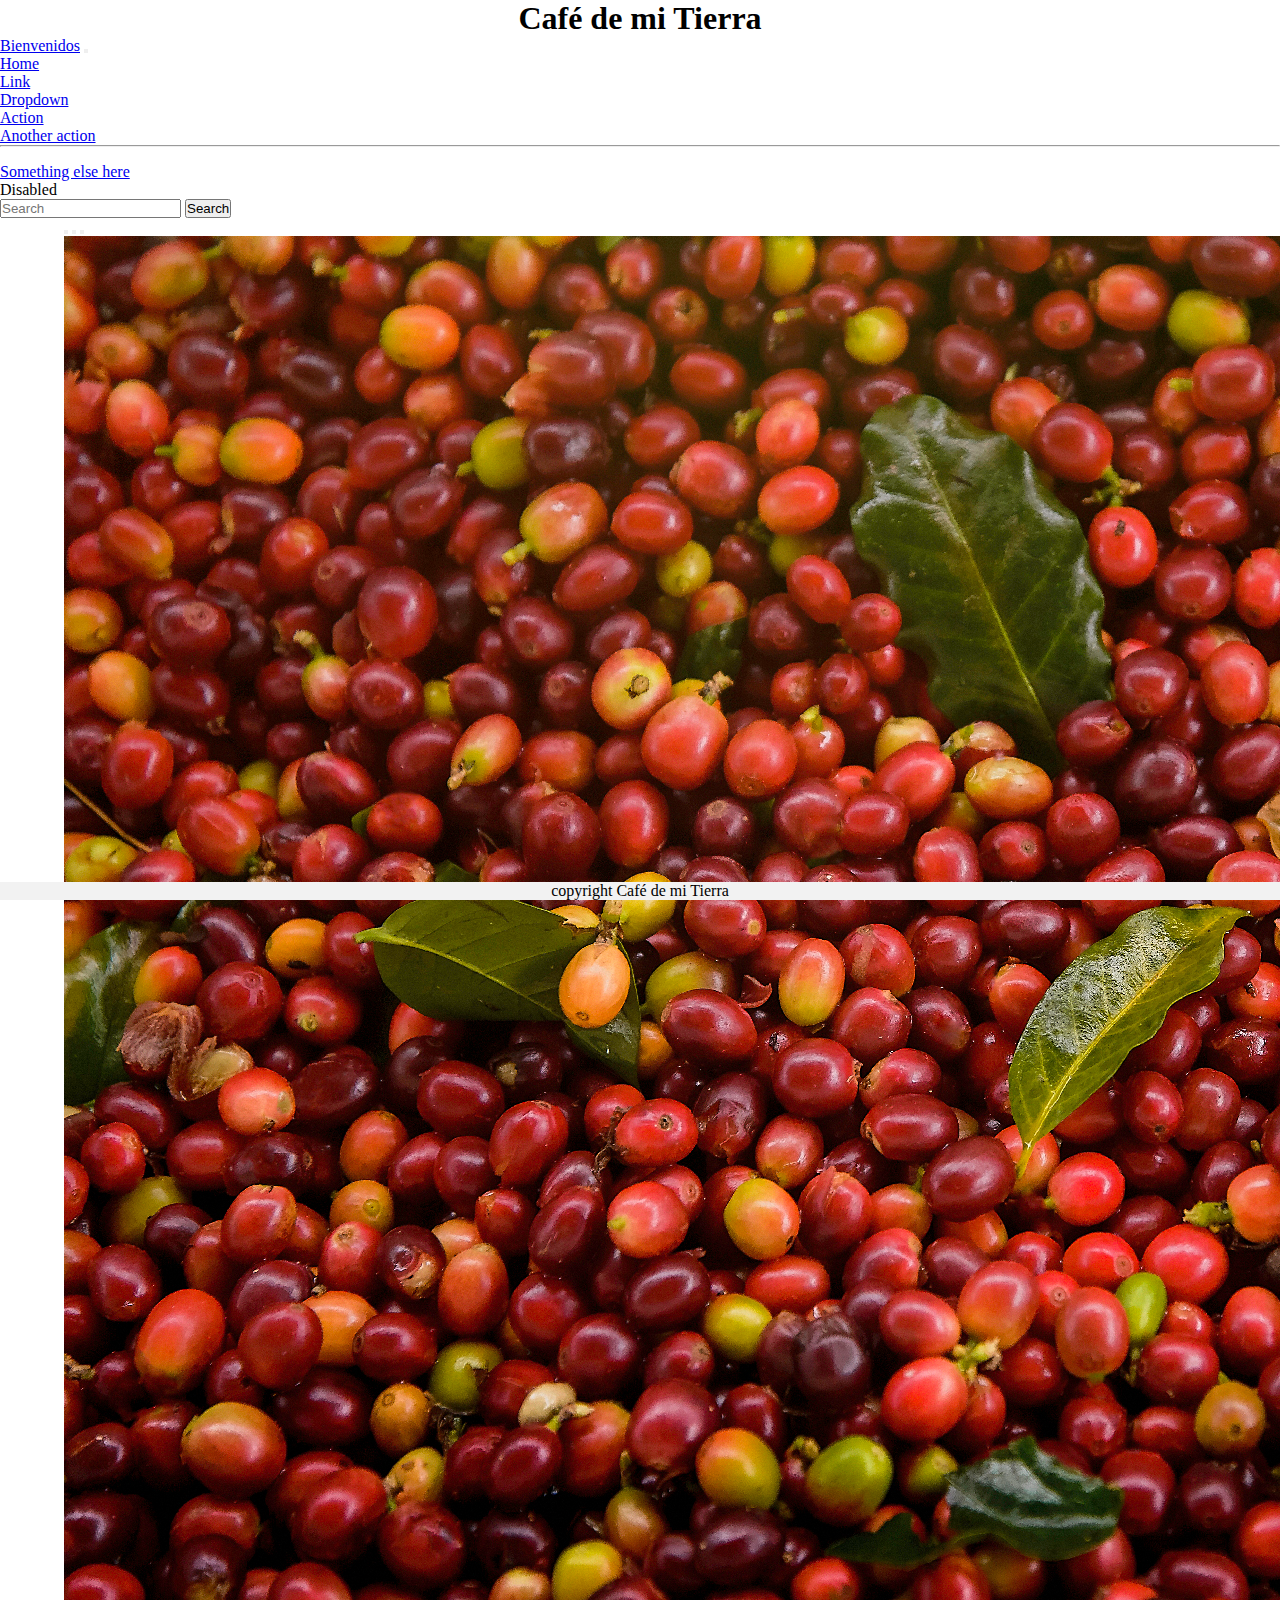
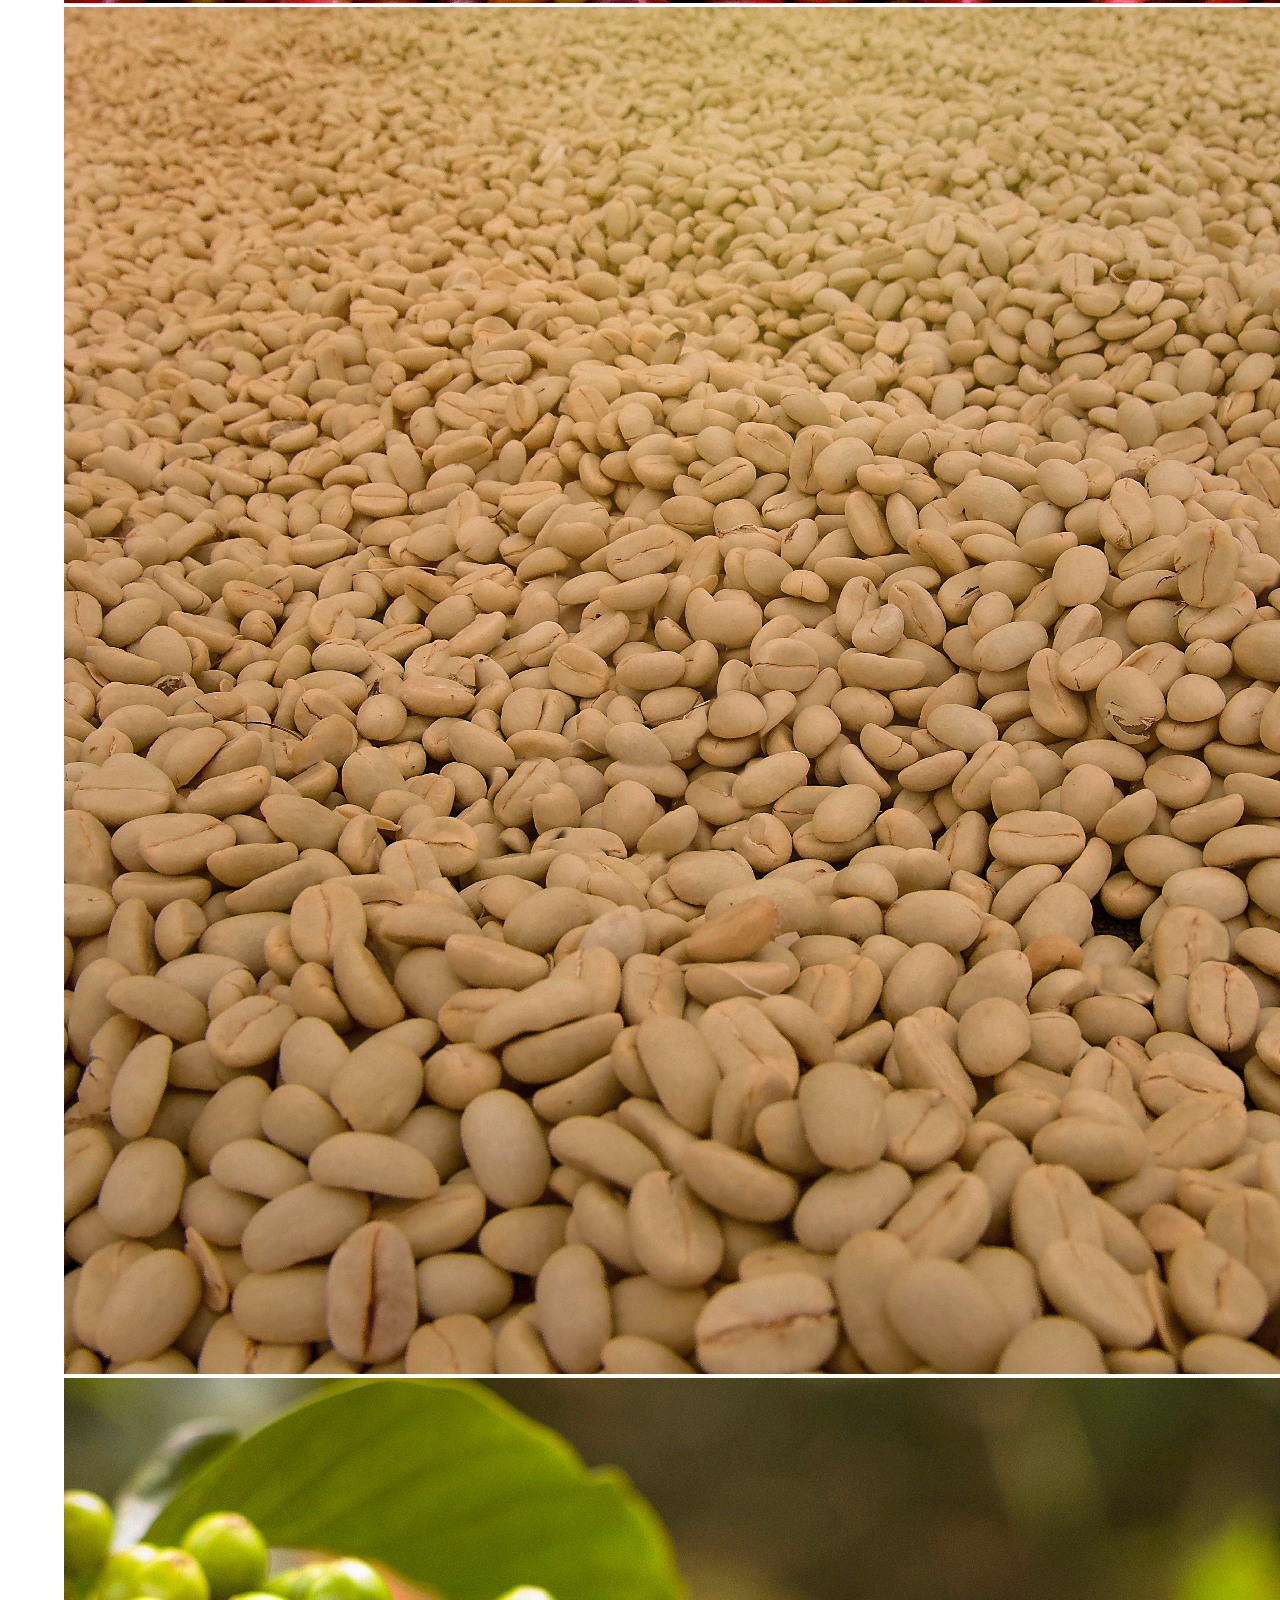
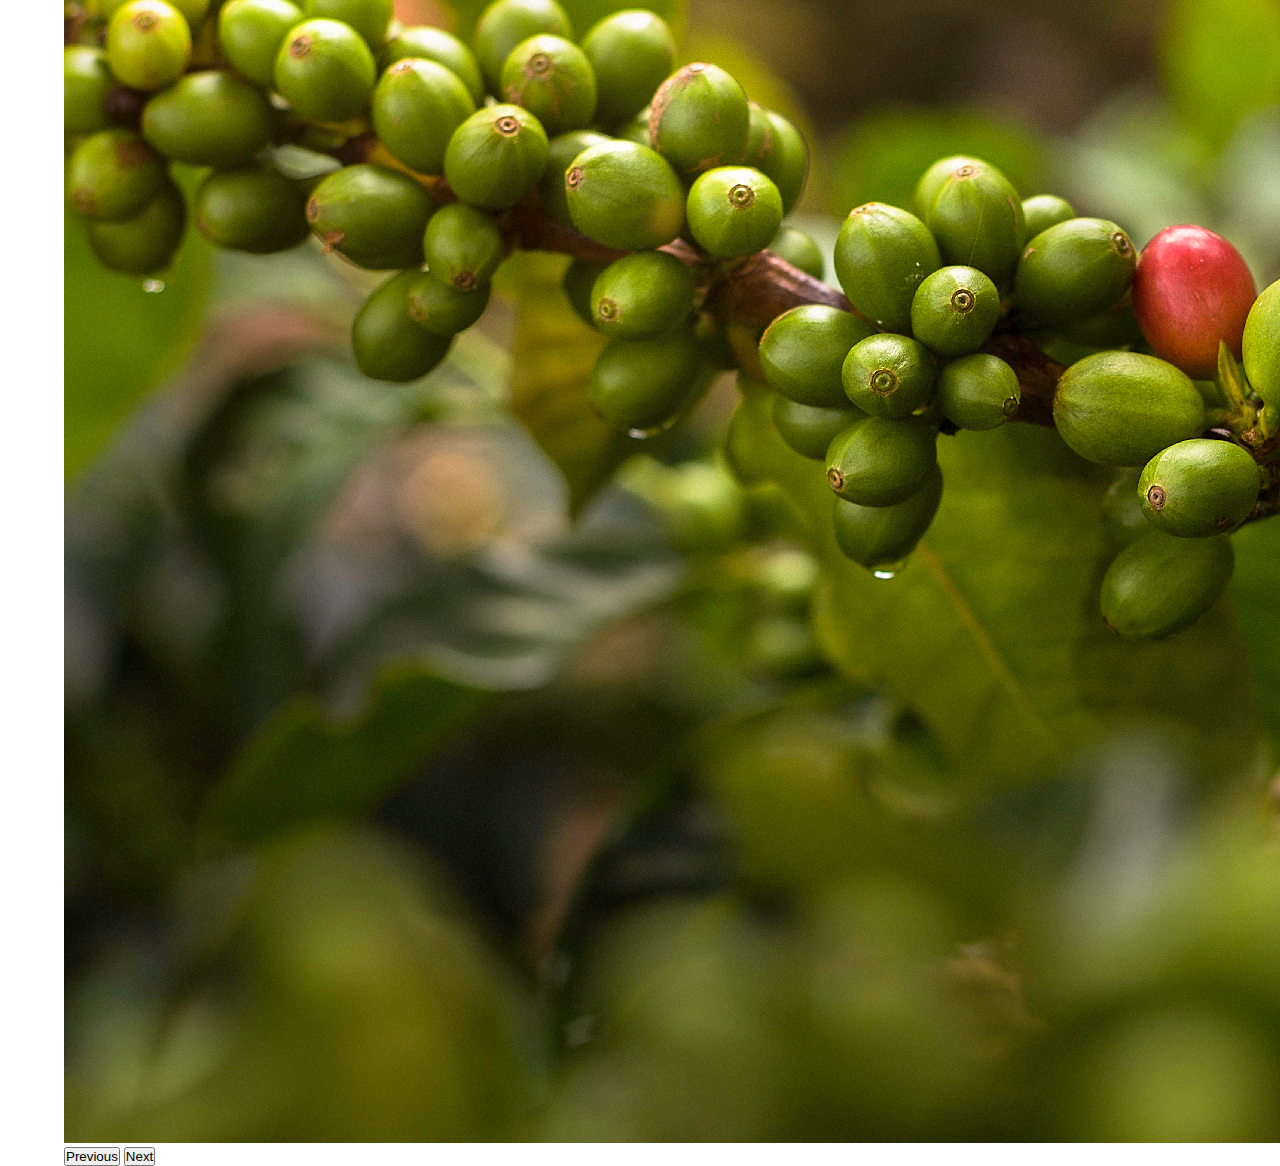
<file: Cafe_de_mi_Tierra/index.html>
<!DOCTYPE html>
<html lang="es">

<head>
    <meta charset="UTF-8">
    <!-- CSS only -->
    <link rel="stylesheet" href="css/Style.css">
    <link href="https://cdn.jsdelivr.net/npm/bootstrap@5.2.0/dist/css/bootstrap.min.css" rel="stylesheet" integrity="sha384-gH2yIJqKdNHPEq0n4Mqa/HGKIhSkIHeL5AyhkYV8i59U5AR6csBvApHHNl/vI1Bx" crossorigin="anonymous">
    <!-- JavaScript Bundle with Popper -->
    <script src="https://cdn.jsdelivr.net/npm/bootstrap@5.2.0/dist/js/bootstrap.bundle.min.js" integrity="sha384-A3rJD856KowSb7dwlZdYEkO39Gagi7vIsF0jrRAoQmDKKtQBHUuLZ9AsSv4jD4Xa" crossorigin="anonymous"></script>
    <title>Café de mi tierra</title>
</head>



<body>

<header class="header">
    <h1>Café de mi Tierra</h1>
</header>


<nav class="navbar navbar-expand-lg bg-light">
    <div class="container-fluid">
        <a class="navbar-brand" href="#">Bienvenidos</a>
        <button class="navbar-toggler" type="button" data-bs-toggle="collapse" data-bs-target="#navbarSupportedContent" aria-controls="navbarSupportedContent" aria-expanded="false" aria-label="Toggle navigation">
            <span class="navbar-toggler-icon"></span>
        </button>

        <div class="collapse navbar-collapse" id="navbarSupportedContent">
            <ul class="navbar-nav me-auto mb-2 mb-lg-0">
                <li class="nav-item">
                    <a class="nav-link active" aria-current="page" href="#">Home</a>
                </li>
                <li class="nav-item">
                    <a class="nav-link" href="#">Link</a>
                </li>
                <li class="nav-item dropdown">
                    <a class="nav-link dropdown-toggle" href="#" role="button" data-bs-toggle="dropdown" aria-expanded="false">
                        Dropdown
                    </a>
                    <ul class="dropdown-menu">
                        <li><a class="dropdown-item" href="#">Action</a></li>
                        <li><a class="dropdown-item" href="#">Another action</a></li>
                        <li><hr class="dropdown-divider"></li>
                        <li><a class="dropdown-item" href="#">Something else here</a></li>
                    </ul>
                </li>
                <li class="nav-item">
                    <a class="nav-link disabled">Disabled</a>
                </li>
            </ul>
            <form class="d-flex" role="search">
                <input class="form-control me-2" type="search" placeholder="Search" aria-label="Search">
                <button class="btn btn-outline-success" type="submit">Search</button>
            </form>
        </div>
    </div>
</nav>


<main class="main-content">
    
    <div id="carouselExampleIndicators" class="carousel slide" data-bs-ride="true">
        <div class="carousel-indicators">
          <button type="button" data-bs-target="#carouselExampleIndicators" data-bs-slide-to="0" class="active" aria-current="true" aria-label="Slide 1"></button>
          <button type="button" data-bs-target="#carouselExampleIndicators" data-bs-slide-to="1" aria-label="Slide 2"></button>
          <button type="button" data-bs-target="#carouselExampleIndicators" data-bs-slide-to="2" aria-label="Slide 3"></button>
        </div>
        <div class="carousel-inner">
          <div class="carousel-item active">
            <img src="img/Café El Recuerdo ImageBank-02FullRes.jpg" class="d-block w-100" alt="...">
          </div>
          <div class="carousel-item">
            <img src="img/Café El Recuerdo ImageBank-03FullRes.jpg" class="d-block w-100" alt="...">
          </div>
          <div class="carousel-item">
            <img src="img/Café El Recuerdo ImageBank-06FullRes.jpg" class="d-block w-100" alt="...">
          </div>
        </div>
        <button class="carousel-control-prev" type="button" data-bs-target="#carouselExampleIndicators" data-bs-slide="prev">
          <span class="carousel-control-prev-icon" aria-hidden="true"></span>
          <span class="visually-hidden">Previous</span>
        </button>
        <button class="carousel-control-next" type="button" data-bs-target="#carouselExampleIndicators" data-bs-slide="next">
          <span class="carousel-control-next-icon" aria-hidden="true"></span>
          <span class="visually-hidden">Next</span>
        </button>
      </div>

</main>


<footer class="footer">
    <p > copyright Café de mi Tierra </p>

</footer>


</body>
</html>
</file>
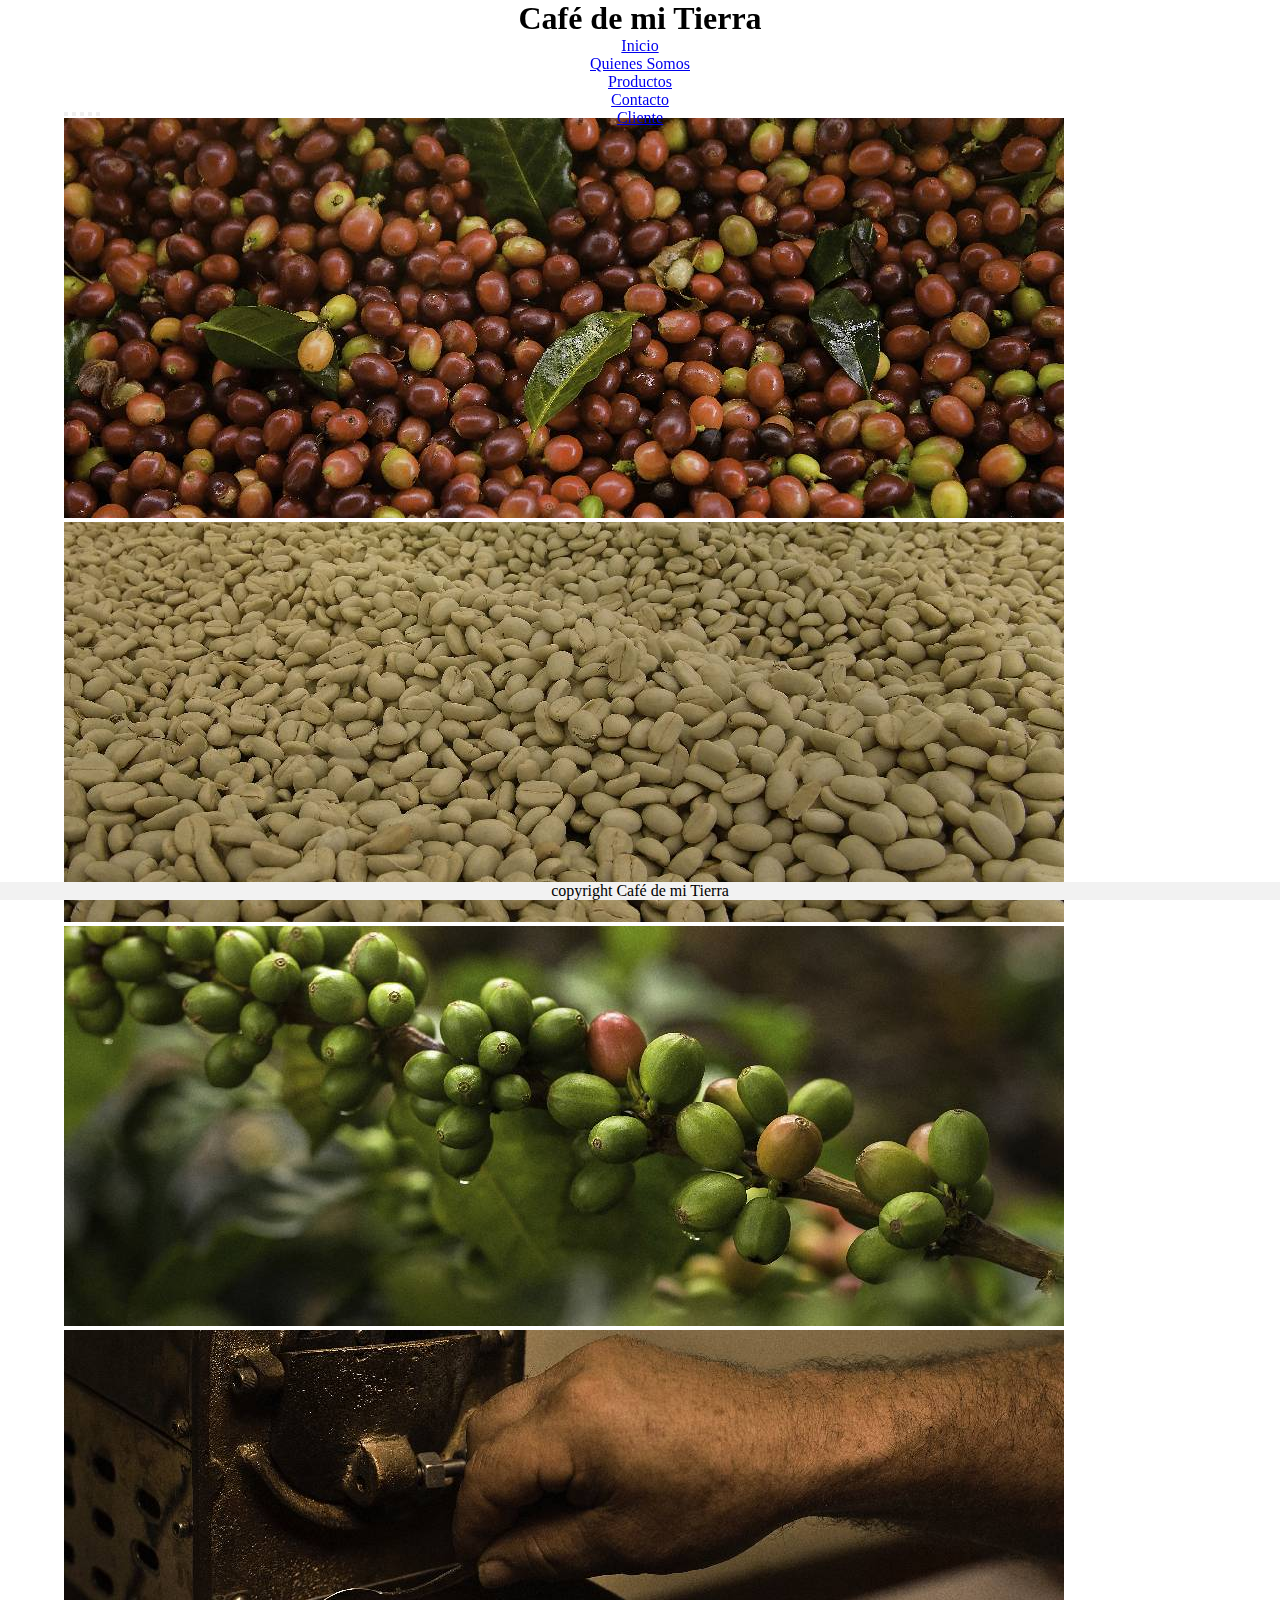
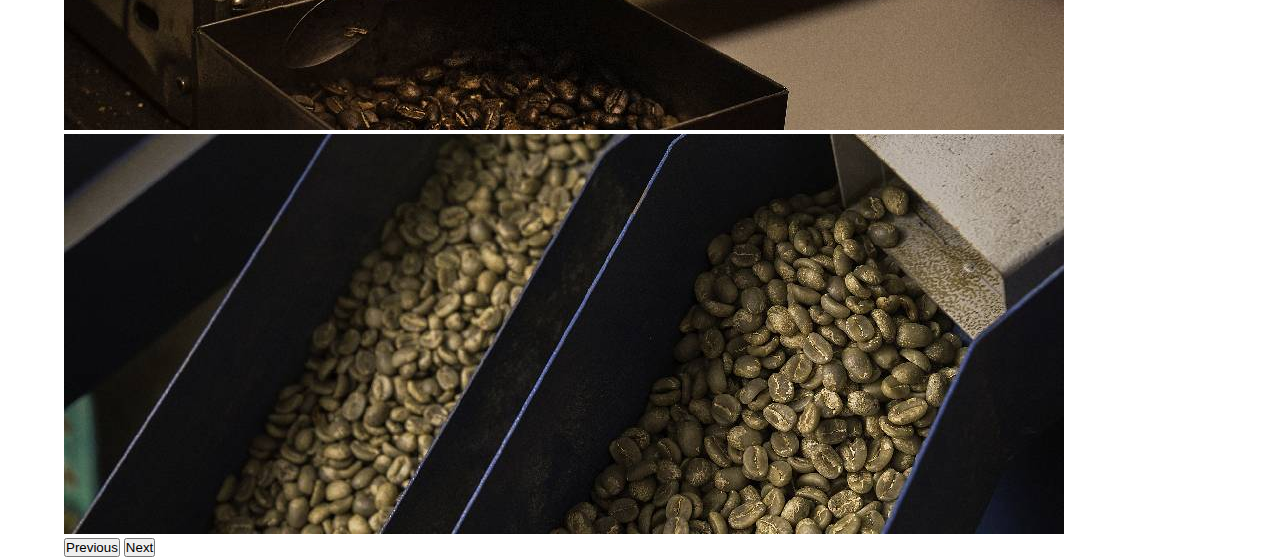
<file: Cafe-de-mi-Tierra--Tienda/Cafe_de_mi_Tierra/index.html>
<!DOCTYPE html>
<html lang="es">

<head>
    <meta charset="UTF-8">
    <!-- CSS only -->
    <link rel="stylesheet" href="css/Style.css">
    <link href="https://cdn.jsdelivr.net/npm/bootstrap@5.2.0/dist/css/bootstrap.min.css" rel="stylesheet"
        integrity="sha384-gH2yIJqKdNHPEq0n4Mqa/HGKIhSkIHeL5AyhkYV8i59U5AR6csBvApHHNl/vI1Bx" crossorigin="anonymous">
    <!-- JavaScript Bundle with Popper -->
    <script src="https://cdn.jsdelivr.net/npm/bootstrap@5.2.0/dist/js/bootstrap.bundle.min.js"
        integrity="sha384-A3rJD856KowSb7dwlZdYEkO39Gagi7vIsF0jrRAoQmDKKtQBHUuLZ9AsSv4jD4Xa"
        crossorigin="anonymous"></script>
    <title>Café de mi tierra</title>
</head>



<body>

    <header class="header bg-light">
        <h1>Café de mi Tierra</h1>
        <nav class="navbar navbar-expand-sm bg-light justify-content-center">
            <ul class="navbar-nav">
                <li class="nav-item">
                    <a class="nav-link" href="index.html">Inicio</a>
                </li>

                <li class="nav-item">
                    <a class="nav-link" href="quienesSomos.html">Quienes Somos</a>
                </li>
                <li class="nav-item">
                    <a class="nav-link" href="productos.html">Productos</a>
                </li>
                <li class="nav-item">
                    <a class="nav-link" href="Contacto.html">Contacto</a>
                </li>
                <li class="nav-item">
                    <a class="nav-link" href="cliente.html">Cliente</a>
                </li>
            </ul>
            </nav>
    </header>


    <div class="cuerpo">

        <main class="main-content">

            <div id="carouselExampleIndicators" class="carousel slide" data-bs-ride="true">
                <div class="carousel-indicators">
                    <button type="button" data-bs-target="#carouselExampleIndicators" data-bs-slide-to="0"
                        class="active" aria-current="true" aria-label="Slide 1"></button>
                    <button type="button" data-bs-target="#carouselExampleIndicators" data-bs-slide-to="1"
                        aria-label="Slide 2"></button>
                    <button type="button" data-bs-target="#carouselExampleIndicators" data-bs-slide-to="2"
                        aria-label="Slide 3"></button>
                    <button type="button" data-bs-target="#carouselExampleIndicators" data-bs-slide-to="3"
                        aria-label="Slide 4"></button>
                    <button type="button" data-bs-target="#carouselExampleIndicators" data-bs-slide-to="4"
                        aria-label="Slide 5"></button>
                </div>
                <div class="carousel-inner">
                    <div class="carousel-item active">
                        <img src="img/cafe1.jpg" class="d-block w-100" alt="...">
                    </div>
                    <div class="carousel-item">
                        <img src="img/cafe2.jpg" class="d-block w-100" alt="...">
                    </div>
                    <div class="carousel-item">
                        <img src="img/cafe3.jpg" class="d-block w-100" alt="...">
                    </div>
                    <div class="carousel-item">
                        <img src="img/cafe4.jpg" class="d-block w-100" alt="...">
                    </div>
                    <div class="carousel-item">
                        <img src="img/cafe5.jpg" class="d-block w-100" alt="...">
                    </div>
                </div>
                <button class="carousel-control-prev" type="button" data-bs-target="#carouselExampleIndicators"
                    data-bs-slide="prev">
                    <span class="carousel-control-prev-icon" aria-hidden="true"></span>
                    <span class="visually-hidden">Previous</span>
                </button>
                <button class="carousel-control-next" type="button" data-bs-target="#carouselExampleIndicators"
                    data-bs-slide="next">
                    <span class="carousel-control-next-icon" aria-hidden="true"></span>
                    <span class="visually-hidden">Next</span>
                </button>
            </div>

        </main>

    </div>


    <footer class="footer">
        <p> copyright Café de mi Tierra </p>

    </footer>


</body>

</html>
</file>
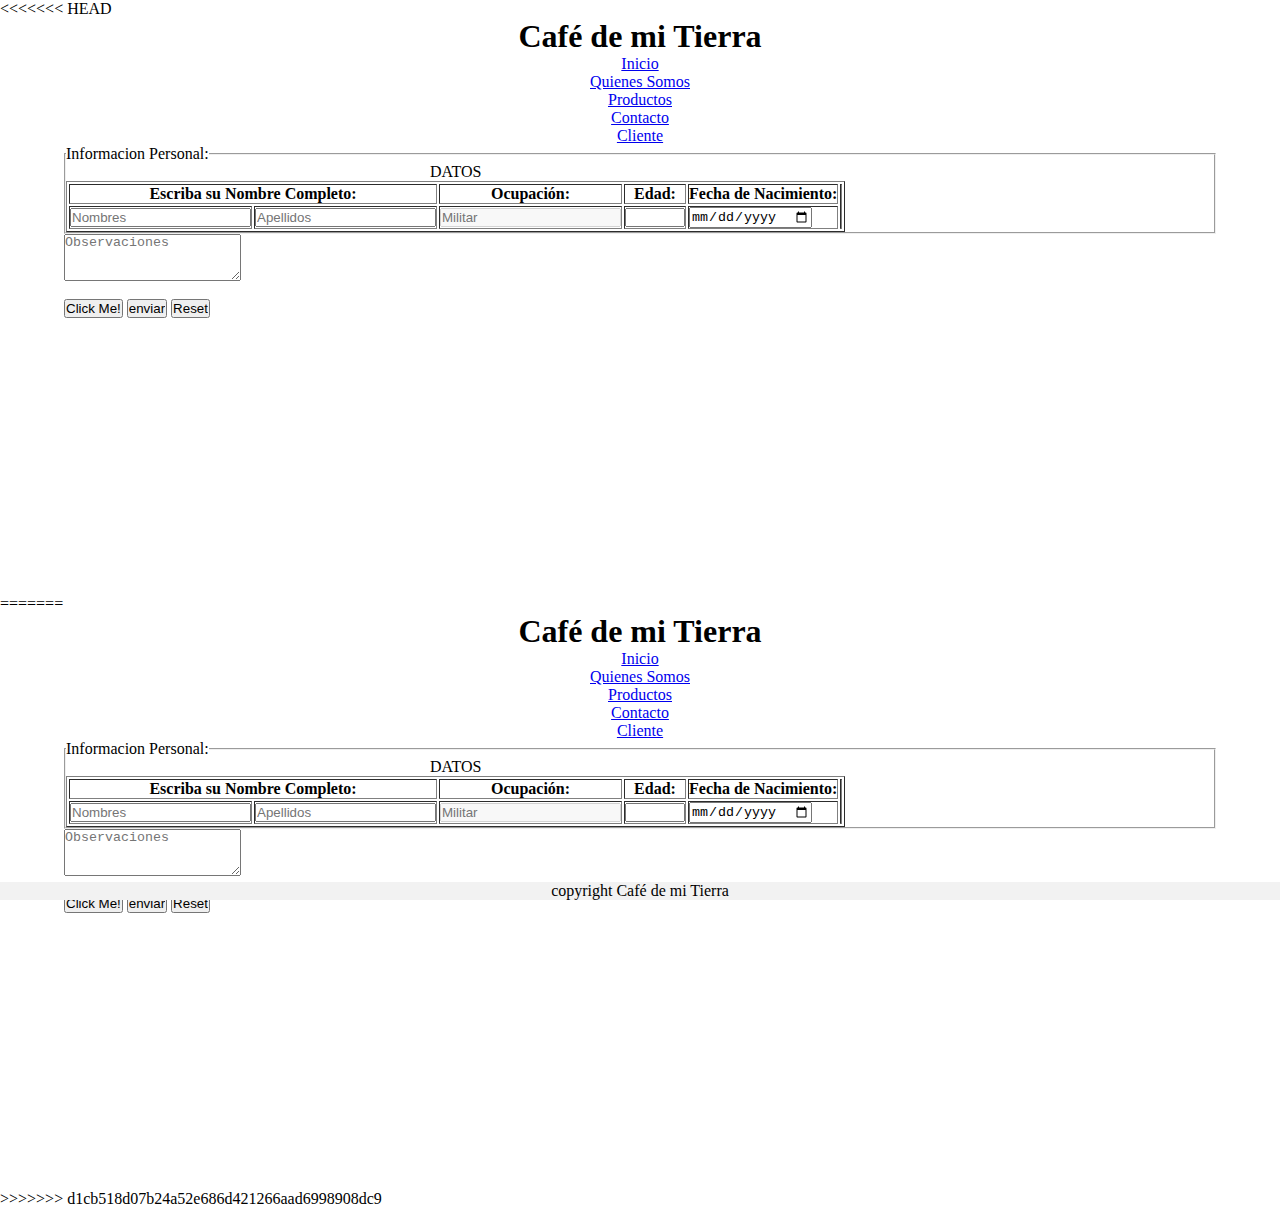
<file: Cafe_de_mi_Tierra/cliente.html>
<<<<<<< HEAD
<!DOCTYPE html>
<html lang="es">

<head>
    <meta charset="UTF-8">
    <!-- CSS only -->
    <link rel="stylesheet" href="css/Style.css">
    <link href="https://cdn.jsdelivr.net/npm/bootstrap@5.2.0/dist/css/bootstrap.min.css" rel="stylesheet"
        integrity="sha384-gH2yIJqKdNHPEq0n4Mqa/HGKIhSkIHeL5AyhkYV8i59U5AR6csBvApHHNl/vI1Bx" crossorigin="anonymous">
    <!-- JavaScript Bundle with Popper -->
    <script src="https://cdn.jsdelivr.net/npm/bootstrap@5.2.0/dist/js/bootstrap.bundle.min.js"
        integrity="sha384-A3rJD856KowSb7dwlZdYEkO39Gagi7vIsF0jrRAoQmDKKtQBHUuLZ9AsSv4jD4Xa"
        crossorigin="anonymous"></script>
    <title>Cliente</title>
</head>



<body>

    <header class="header bg-light">
        <h1>Café de mi Tierra</h1>
        <nav class="navbar navbar-expand-sm bg-light justify-content-center">
            <ul class="navbar-nav">
                <li class="nav-item">
                    <a class="nav-link" href="index.html">Inicio</a>
                </li>

                <li class="nav-item">
                    <a class="nav-link" href="quienesSomos.html">Quienes Somos</a>
                </li>
                <li class="nav-item">
                    <a class="nav-link" href="productos.html">Productos</a>
                </li>
                <li class="nav-item">
                    <a class="nav-link" href="Contacto.html">Contacto</a>
                </li>
                <li class="nav-item">
                    <a class="nav-link" href="cliente.html">Cliente</a>
                </li>
            </ul>
        </nav>
    </header>

    <div class="cuerpo">
        <main class="main-content">
            <form>
                <fieldset>
                    <legend>Informacion Personal:</legend>
                    <table border="1">
                        <caption>DATOS</caption>
                        <tr>
                            <th colspan="2"><label for="Nombres">Escriba su Nombre Completo:</label></th>
                            <th><label for="ocupacion">Ocupación:</label></th>
                            <th><label for="Edad">Edad:</label></th>
                            <th><label for="cumpleaños">Fecha de Nacimiento:</label></th>
                            <th colspan="3" rowspan="2">

                            </th>
                        </tr>
                        <tr>
                            <td><input type="text" id="Nombres" name"Nombres" placeholder="Nombres" required></td>
                            <td><input type="text" id="Nombres" name"Nombres" placeholder="Apellidos" required></td>
                            <td><input type="text" id="Ocupación" name"Ocupación" placeholder="Militar" disabled></td>
                            <td><input type="number" id="Edad" name="Edad" min="17" max="100" required></td>
                            <td><input type="date" id="cumpleaños" name="cumpleaños"></td>
                        </tr>
                    </table>
                </fieldset>

                <textarea name="mensaje" rows="3" cols="20" placeholder="Observaciones"></textarea>

                <br> <br>
                <input type="button" onclick="alert('Hello World!')" value="Click Me!">
                <input type="submit" value="enviar">
                <input type="reset">
                <br><br>




            </form>
        </main>
    </div>


    <footer class="footer">
        <p> copyright Café de mi Tierra </p>

    </footer>


</body>

=======
<!DOCTYPE html>
<html lang="es">

<head>
    <meta charset="UTF-8">
    <!-- CSS only -->
    <link rel="stylesheet" href="css/Style.css">
    <link href="https://cdn.jsdelivr.net/npm/bootstrap@5.2.0/dist/css/bootstrap.min.css" rel="stylesheet"
        integrity="sha384-gH2yIJqKdNHPEq0n4Mqa/HGKIhSkIHeL5AyhkYV8i59U5AR6csBvApHHNl/vI1Bx" crossorigin="anonymous">
    <!-- JavaScript Bundle with Popper -->
    <script src="https://cdn.jsdelivr.net/npm/bootstrap@5.2.0/dist/js/bootstrap.bundle.min.js"
        integrity="sha384-A3rJD856KowSb7dwlZdYEkO39Gagi7vIsF0jrRAoQmDKKtQBHUuLZ9AsSv4jD4Xa"
        crossorigin="anonymous"></script>
    <title>Cliente</title>
</head>



<body>

    <header class="header bg-light">
        <h1>Café de mi Tierra</h1>
        <nav class="navbar navbar-expand-sm bg-light justify-content-center">
            <ul class="navbar-nav">
                <li class="nav-item">
                    <a class="nav-link" href="index.html">Inicio</a>
                </li>

                <li class="nav-item">
                    <a class="nav-link" href="quienesSomos.html">Quienes Somos</a>
                </li>
                <li class="nav-item">
                    <a class="nav-link" href="productos.html">Productos</a>
                </li>
                <li class="nav-item">
                    <a class="nav-link" href="Contacto.html">Contacto</a>
                </li>
                <li class="nav-item">
                    <a class="nav-link" href="cliente.html">Cliente</a>
                </li>
            </ul>
        </nav>
    </header>

    <div class="cuerpo">
        <main class="main-content">
            <form>
                <fieldset>
                    <legend>Informacion Personal:</legend>
                    <table border="1">
                        <caption>DATOS</caption>
                        <tr>
                            <th colspan="2"><label for="Nombres">Escriba su Nombre Completo:</label></th>
                            <th><label for="ocupacion">Ocupación:</label></th>
                            <th><label for="Edad">Edad:</label></th>
                            <th><label for="cumpleaños">Fecha de Nacimiento:</label></th>
                            <th colspan="3" rowspan="2">

                            </th>
                        </tr>
                        <tr>
                            <td><input type="text" id="Nombres" name"Nombres" placeholder="Nombres" required></td>
                            <td><input type="text" id="Nombres" name"Nombres" placeholder="Apellidos" required></td>
                            <td><input type="text" id="Ocupación" name"Ocupación" placeholder="Militar" disabled></td>
                            <td><input type="number" id="Edad" name="Edad" min="17" max="100" required></td>
                            <td><input type="date" id="cumpleaños" name="cumpleaños"></td>
                        </tr>
                    </table>
                </fieldset>

                <textarea name="mensaje" rows="3" cols="20" placeholder="Observaciones"></textarea>

                <br> <br>
                <input type="button" onclick="alert('Hello World!')" value="Click Me!">
                <input type="submit" value="enviar">
                <input type="reset">
                <br><br>




            </form>
        </main>
    </div>


    <footer class="footer">
        <p> copyright Café de mi Tierra </p>

    </footer>


</body>

>>>>>>> d1cb518d07b24a52e686d421266aad6998908dc9
</html>
</file>
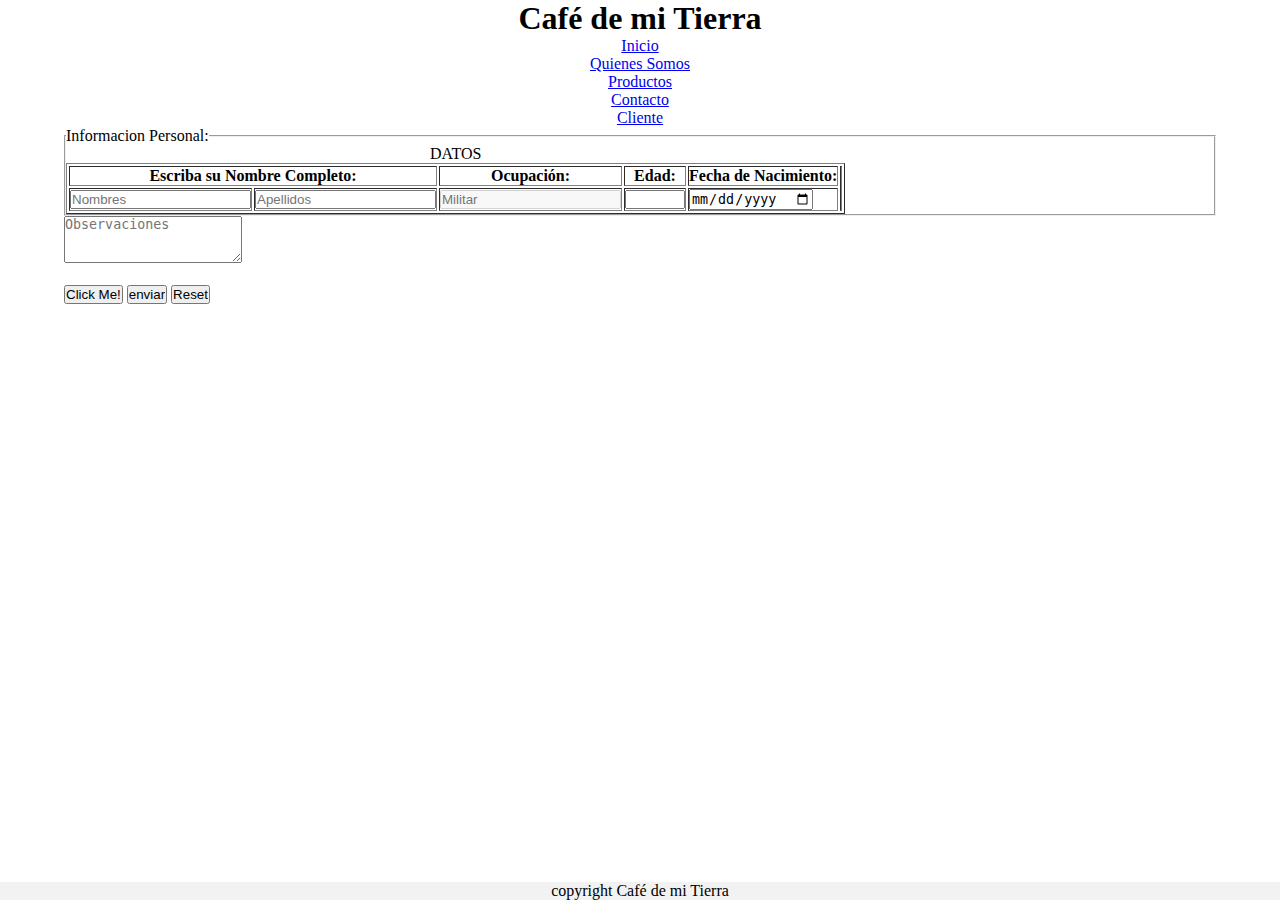
<file: Cafe_de_mi_Tierra/Contacto.html>
<!DOCTYPE html>
<html lang="es">

<head>
    <meta charset="UTF-8">
    <!-- CSS only -->
    <link rel="stylesheet" href="css/Style.css">
    <link href="https://cdn.jsdelivr.net/npm/bootstrap@5.2.0/dist/css/bootstrap.min.css" rel="stylesheet"
        integrity="sha384-gH2yIJqKdNHPEq0n4Mqa/HGKIhSkIHeL5AyhkYV8i59U5AR6csBvApHHNl/vI1Bx" crossorigin="anonymous">
    <!-- JavaScript Bundle with Popper -->
    <script src="https://cdn.jsdelivr.net/npm/bootstrap@5.2.0/dist/js/bootstrap.bundle.min.js"
        integrity="sha384-A3rJD856KowSb7dwlZdYEkO39Gagi7vIsF0jrRAoQmDKKtQBHUuLZ9AsSv4jD4Xa"
        crossorigin="anonymous"></script>
    <title>Contacto</title>
</head>



<body>

    <header class="header bg-light">
        <h1>Café de mi Tierra</h1>
        <nav class="navbar navbar-expand-sm bg-light justify-content-center">
            <ul class="navbar-nav">
                <li class="nav-item">
                    <a class="nav-link" href="index.html">Inicio</a>
                </li>

                <li class="nav-item">
                    <a class="nav-link" href="quienesSomos.html">Quienes Somos</a>
                </li>
                <li class="nav-item">
                    <a class="nav-link" href="productos.html">Productos</a>
                </li>
                <li class="nav-item">
                    <a class="nav-link" href="Contacto.html">Contacto</a>
                </li>
                <li class="nav-item">
                    <a class="nav-link" href="cliente.html">Cliente</a>
                </li>
            </ul>
            </nav>
    </header>

    <div class="cuerpo">
        <main class="main-content">
            <form>
                <fieldset>
                    <legend>Informacion Personal:</legend>
                    <table border="1">
                        <caption>DATOS</caption>
                        <tr>
                            <th colspan="2"><label for="Nombres">Escriba su Nombre Completo:</label></th>
                            <th><label for="ocupacion">Ocupación:</label></th>
                            <th><label for="Edad">Edad:</label></th>
                            <th><label for="cumpleaños">Fecha de Nacimiento:</label></th>
                            <th colspan="3" rowspan="2">

                            </th>
                        </tr>
                        <tr>
                            <td><input type="text" id="Nombres" name"Nombres" placeholder="Nombres" required></td>
                            <td><input type="text" id="Nombres" name"Nombres" placeholder="Apellidos" required></td>
                            <td><input type="text" id="Ocupación" name"Ocupación" placeholder="Militar" disabled></td>
                            <td><input type="number" id="Edad" name="Edad" min="17" max="100" required></td>
                            <td><input type="date" id="cumpleaños" name="cumpleaños"></td>
                        </tr>
                    </table>
                </fieldset>

                <textarea name="mensaje" rows="3" cols="20" placeholder="Observaciones"></textarea>

                <br> <br>
                <input type="button" onclick="alert('Hello World!')" value="Click Me!">
                <input type="submit" value="enviar">
                <input type="reset">
                <br><br>




            </form>
        </main>
    </div>

    <footer class="footer">
        <p> copyright Café de mi Tierra </p>

    </footer>


</body>

</html>
</file>
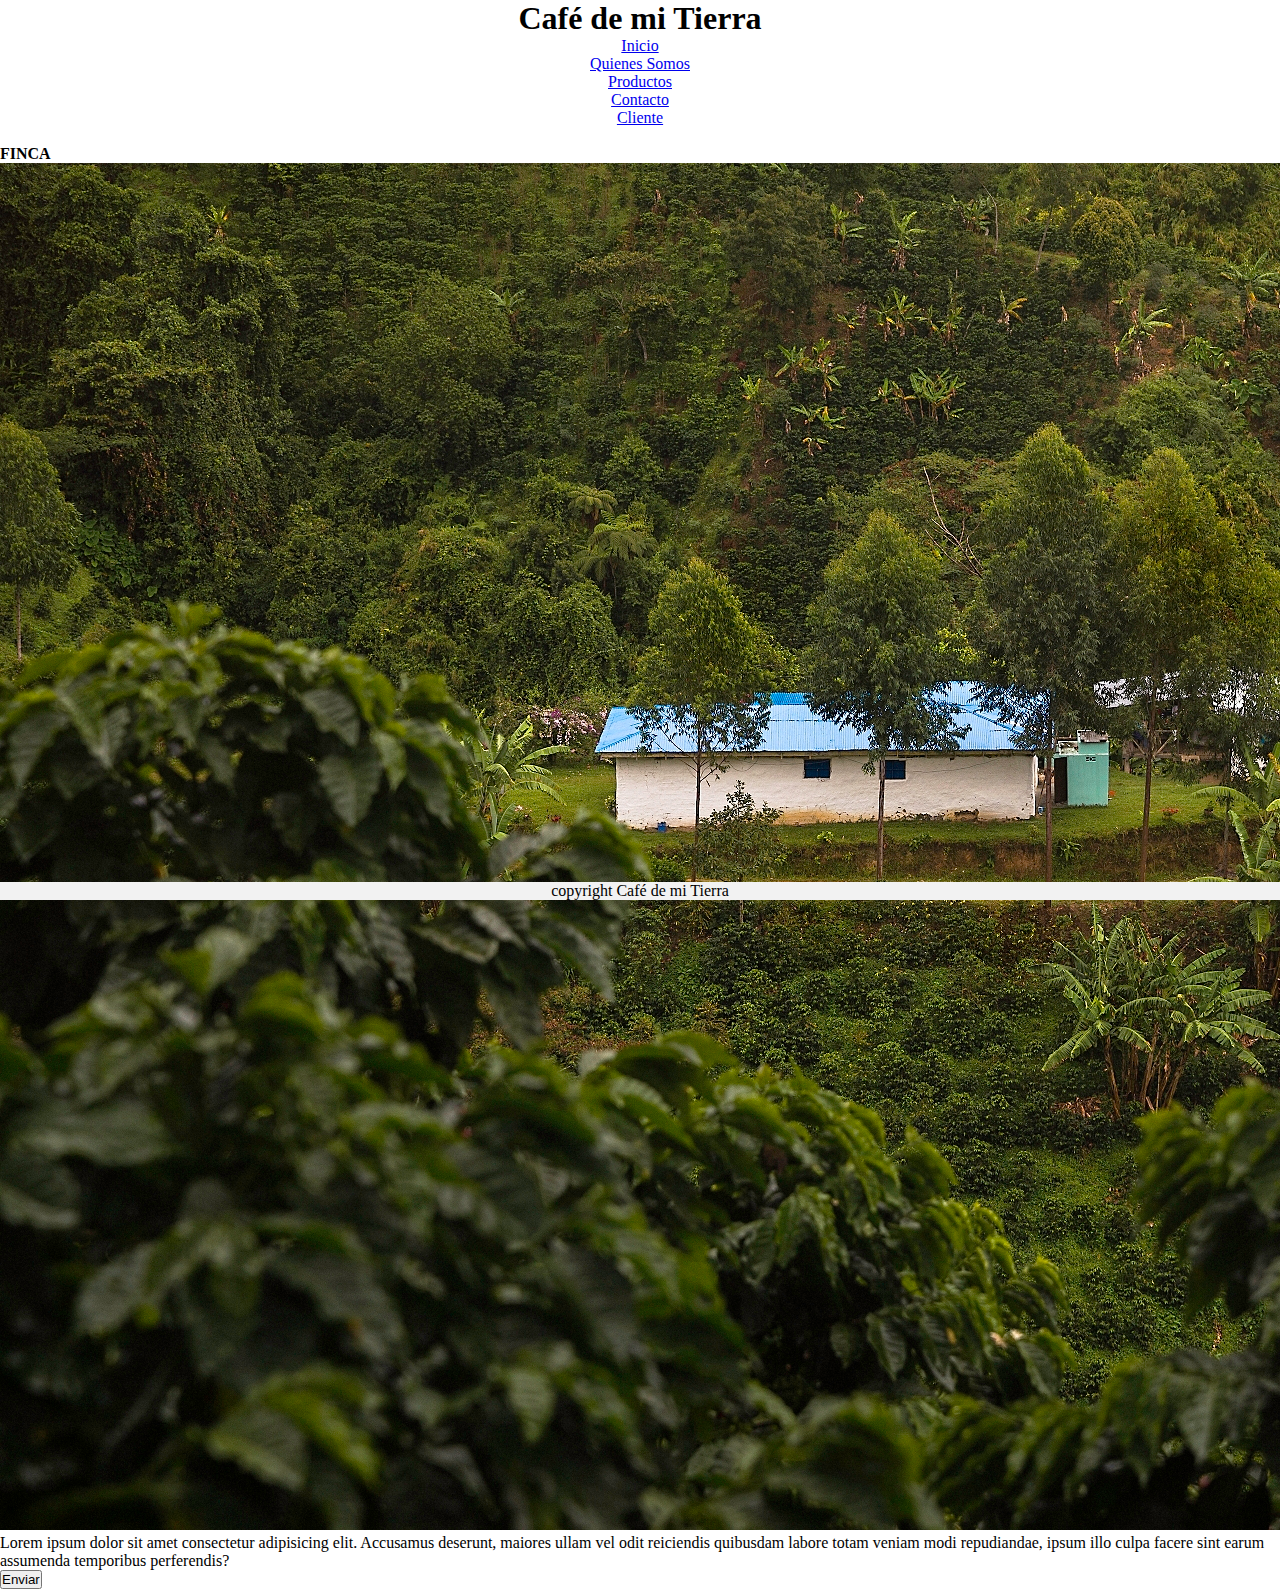
<file: Cafe_de_mi_Tierra/productos.html>
<!DOCTYPE html>
<html lang="es">

<head>
    <meta charset="UTF-8">
    <!-- CSS only -->
    <link rel="stylesheet" href="css/Style.css">
    <link href="https://cdn.jsdelivr.net/npm/bootstrap@5.2.0/dist/css/bootstrap.min.css" rel="stylesheet"
        integrity="sha384-gH2yIJqKdNHPEq0n4Mqa/HGKIhSkIHeL5AyhkYV8i59U5AR6csBvApHHNl/vI1Bx" crossorigin="anonymous">
    <!-- JavaScript Bundle with Popper -->
    <script src="https://cdn.jsdelivr.net/npm/bootstrap@5.2.0/dist/js/bootstrap.bundle.min.js"
        integrity="sha384-A3rJD856KowSb7dwlZdYEkO39Gagi7vIsF0jrRAoQmDKKtQBHUuLZ9AsSv4jD4Xa"
        crossorigin="anonymous"></script>
    <title>Productos</title>
</head>



<body>

    <header class="header bg-light">
        <h1>Café de mi Tierra</h1>
        <nav class="navbar navbar-expand-sm bg-light justify-content-center">
            <ul class="navbar-nav">
                <li class="nav-item">
                    <a class="nav-link" href="index.html">Inicio</a>
                </li>

                <li class="nav-item">
                    <a class="nav-link" href="quienesSomos.html">Quienes Somos</a>
                </li>
                <li class="nav-item">
                    <a class="nav-link" href="productos.html">Productos</a>
                </li>
                <li class="nav-item">
                    <a class="nav-link" href="Contacto.html">Contacto</a>
                </li>
                <li class="nav-item">
                    <a class="nav-link" href="cliente.html">Cliente</a>
                </li>
            </ul>
            </nav>
    </header>

    <!--Cuerpo de trabajo-->
    <br />
    <div class="cuerpo">
        <main class="main-Product">

            <div class="col-lg-3 col-md-4 col-sm-6 col-xs-12">
                <div class="ejemplo">
                    <h4>FINCA</h4>
                    <img src="img/Café El Recuerdo ImageBank-25LowRes.jpg" alt="">
                    <p>Lorem ipsum dolor sit amet consectetur adipisicing elit. Accusamus deserunt, maiores ullam vel
                        odit reiciendis quibusdam labore totam veniam modi repudiandae, ipsum illo culpa facere sint
                        earum
                        assumenda temporibus perferendis?</p>
                    <input type="button" value="Enviar" class="btn-ejemplo">
                </div>
            </div>

            <div class="col-lg-3 col-md-4 col-sm-6 col-xs-12">
                <div class="ejemplo-1">

                </div>
            </div>

            <div class="col-lg-3 col-md-4 col-sm-6 col-xs-12">
                <div class="ejemplo-2">

                </div>
            </div>

            <div class="col-lg-3 col-md-4 col-sm-6 col-xs-12">
                <div class="ejemplo-3">

                </div>
            </div>

        </main>

    </div>




    <footer class="footer">
        <p> copyright Café de mi Tierra </p>

    </footer>


</body>

</html>
</file>
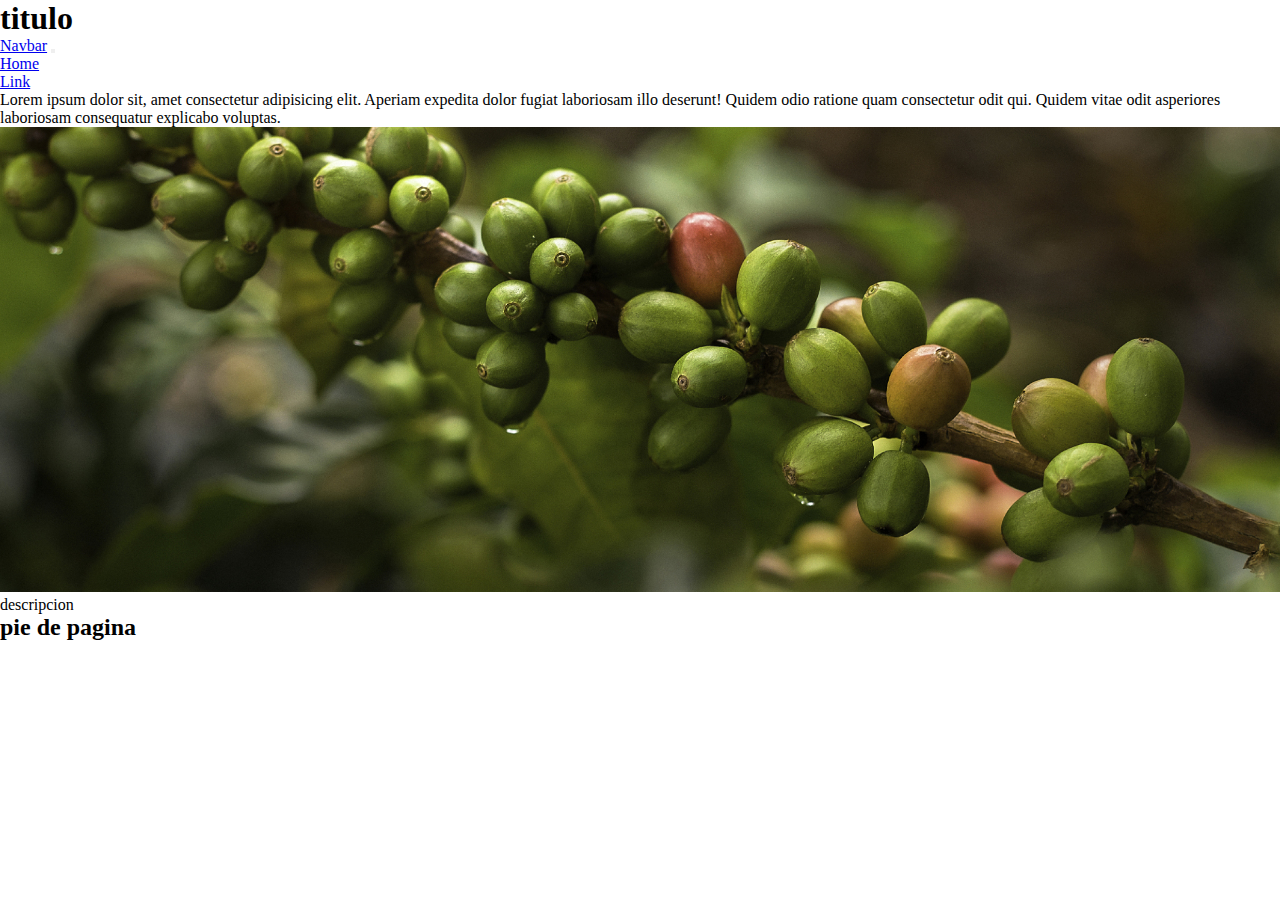
<file: Cafe_de_mi_Tierra/prueba.html>
<!DOCTYPE html>
<html lang="en">

<head>
    <meta charset="UTF-8">
    <meta name="viewport" content="width=device-width, initial-scale=1.0">
    <!-- CSS only -->
    <link rel="stylesheet" href="css/Style.css">
    <link href="https://cdn.jsdelivr.net/npm/bootstrap@5.2.0/dist/css/bootstrap.min.css" rel="stylesheet"
        integrity="sha384-gH2yIJqKdNHPEq0n4Mqa/HGKIhSkIHeL5AyhkYV8i59U5AR6csBvApHHNl/vI1Bx" crossorigin="anonymous">
    <!-- JavaScript Bundle with Popper -->
    <script src="https://cdn.jsdelivr.net/npm/bootstrap@5.2.0/dist/js/bootstrap.bundle.min.js"
        integrity="sha384-A3rJD856KowSb7dwlZdYEkO39Gagi7vIsF0jrRAoQmDKKtQBHUuLZ9AsSv4jD4Xa"
        crossorigin="anonymous"></script>
    <title>Café de mi tierra</title>
    <link rel="icon" type="image/x-icon" href="recursos\icono.ico">
</head>

<body>

    <header>
        <h1>titulo</h1>
        <nav class="navbar navbar-expand-lg bg-light justify-content-center">
            <div class="container-fluid">
                <a class="navbar-brand" href="#">Navbar</a>

                <button class="navbar-toggler" type="button" data-bs-toggle="collapse"
                    data-bs-target="#navbarSupportedContent" aria-controls="navbarSupportedContent"
                    aria-expanded="false" aria-label="Toggle navigation">
                    <span class="navbar-toggler-icon"></span>
                </button>

                <div class="collapse navbar-collapse" id="navbarSupportedContent">
                    <ul class="navbar-nav me-auto mb-2 mb-lg-0">
                        <li class="nav-item">
                            <a class="nav-link active" aria-current="page" href="#">Home</a>
                        </li>
                        <li class="nav-item">
                            <a class="nav-link" href="#">Link</a>
                        </li>
                        <!--<li class="nav-item dropdown">
                    <a class="nav-link dropdown-toggle" href="#" role="button" data-bs-toggle="dropdown" aria-expanded="false">
                      Dropdown
                    </a>
                    <ul class="dropdown-menu">
                      <li><a class="dropdown-item" href="#">Action</a></li>
                      <li><a class="dropdown-item" href="#">Another action</a></li>
                      <li><hr class="dropdown-divider"></li>
                      <li><a class="dropdown-item" href="#">Something else here</a></li>
                    </ul>
                  </li>
                  <li class="nav-item">
                    <a class="nav-link disabled">Disabled</a>
                  </li>
                
                <form class="d-flex" role="search">
                  <input class="form-control me-2" type="search" placeholder="Search" aria-label="Search">
                  <button class="btn btn-outline-success" type="submit">Search</button>
                </form>-->
                </div>
            </div>
        </nav>
    </header>

    <section>
        <article>
            <p>
                Lorem ipsum dolor sit, amet consectetur adipisicing elit. Aperiam expedita dolor fugiat laboriosam illo
                deserunt!
                Quidem odio ratione quam consectetur odit qui. Quidem vitae odit asperiores laboriosam consequatur
                explicabo voluptas.
            </p>
        </article>

        <figure>
            <img src="img/cafe1.jpg" style="width: 100%">
            <figcaption>descripcion</figcaption>
        </figure>
    </section>

    <footer>
        <h2>pie de pagina</h2>
    </footer>

</body>



</html>
</file>
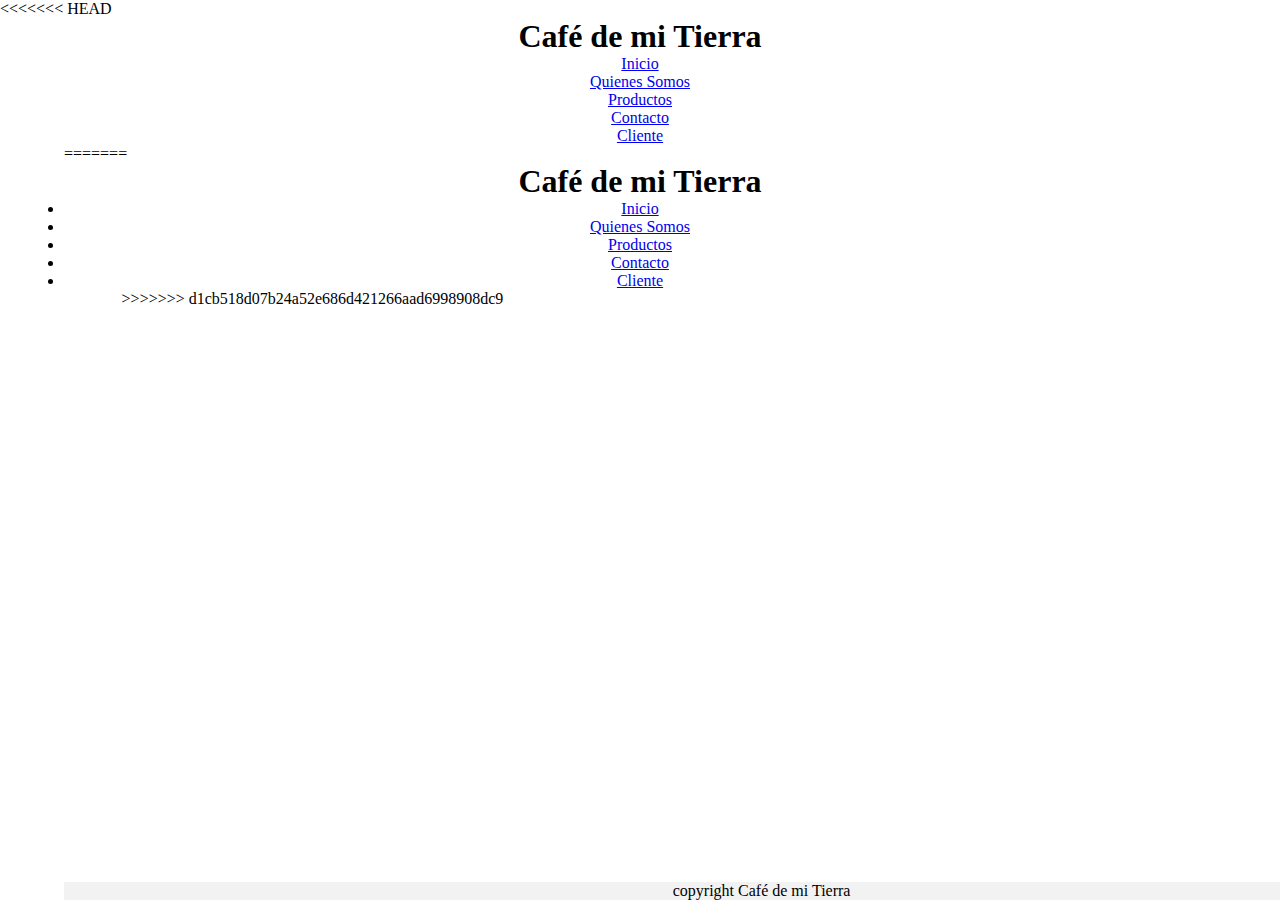
<file: Cafe_de_mi_Tierra/quienesSomos.html>
<<<<<<< HEAD
<!DOCTYPE html>
<html lang="es">

<head>
    <meta charset="UTF-8">
    <!-- CSS only -->
    <link rel="stylesheet" href="css/Style.css">
    <link href="https://cdn.jsdelivr.net/npm/bootstrap@5.2.0/dist/css/bootstrap.min.css" rel="stylesheet"
        integrity="sha384-gH2yIJqKdNHPEq0n4Mqa/HGKIhSkIHeL5AyhkYV8i59U5AR6csBvApHHNl/vI1Bx" crossorigin="anonymous">
    <!-- JavaScript Bundle with Popper -->
    <script src="https://cdn.jsdelivr.net/npm/bootstrap@5.2.0/dist/js/bootstrap.bundle.min.js"
        integrity="sha384-A3rJD856KowSb7dwlZdYEkO39Gagi7vIsF0jrRAoQmDKKtQBHUuLZ9AsSv4jD4Xa"
        crossorigin="anonymous"></script>
    <title>Quines Somos</title>
</head>



<body>

    <header class="header bg-light">
        <h1>Café de mi Tierra</h1>
        <nav class="navbar navbar-expand-sm bg-light justify-content-center">
            <ul class="navbar-nav">
                <li class="nav-item">
                    <a class="nav-link" href="index.html">Inicio</a>
                </li>

                <li class="nav-item">
                    <a class="nav-link" href="quienesSomos.html">Quienes Somos</a>
                </li>
                <li class="nav-item">
                    <a class="nav-link" href="productos.html">Productos</a>
                </li>
                <li class="nav-item">
                    <a class="nav-link" href="Contacto.html">Contacto</a>
                </li>
                <li class="nav-item">
                    <a class="nav-link" href="cliente.html">Cliente</a>
                </li>
            </ul>
            </nav>
    </header>

        <div class="cuerpo">

            <main class="main-content">


        <footer class="footer">
            <p> copyright Café de mi Tierra </p>

        </footer>



    </body>

=======
<!DOCTYPE html>
<html lang="es">

<head>
    <meta charset="UTF-8">
    <!-- CSS only -->
    <link rel="stylesheet" href="css/Style.css">
    <link href="https://cdn.jsdelivr.net/npm/bootstrap@5.2.0/dist/css/bootstrap.min.css" rel="stylesheet"
        integrity="sha384-gH2yIJqKdNHPEq0n4Mqa/HGKIhSkIHeL5AyhkYV8i59U5AR6csBvApHHNl/vI1Bx" crossorigin="anonymous">
    <!-- JavaScript Bundle with Popper -->
    <script src="https://cdn.jsdelivr.net/npm/bootstrap@5.2.0/dist/js/bootstrap.bundle.min.js"
        integrity="sha384-A3rJD856KowSb7dwlZdYEkO39Gagi7vIsF0jrRAoQmDKKtQBHUuLZ9AsSv4jD4Xa"
        crossorigin="anonymous"></script>
    <title>Quines Somos</title>
</head>



<body>

    <header class="header bg-light">
        <h1>Café de mi Tierra</h1>
        <nav class="navbar navbar-expand-sm bg-light justify-content-center">
            <ul class="navbar-nav">
                <li class="nav-item">
                    <a class="nav-link" href="index.html">Inicio</a>
                </li>

                <li class="nav-item">
                    <a class="nav-link" href="quienesSomos.html">Quienes Somos</a>
                </li>
                <li class="nav-item">
                    <a class="nav-link" href="productos.html">Productos</a>
                </li>
                <li class="nav-item">
                    <a class="nav-link" href="Contacto.html">Contacto</a>
                </li>
                <li class="nav-item">
                    <a class="nav-link" href="cliente.html">Cliente</a>
                </li>
            </ul>
            </nav>
    </header>

        <div class="cuerpo">

            <main class="main-content">


        <footer class="footer">
            <p> copyright Café de mi Tierra </p>

        </footer>



    </body>

>>>>>>> d1cb518d07b24a52e686d421266aad6998908dc9
</html>
</file>
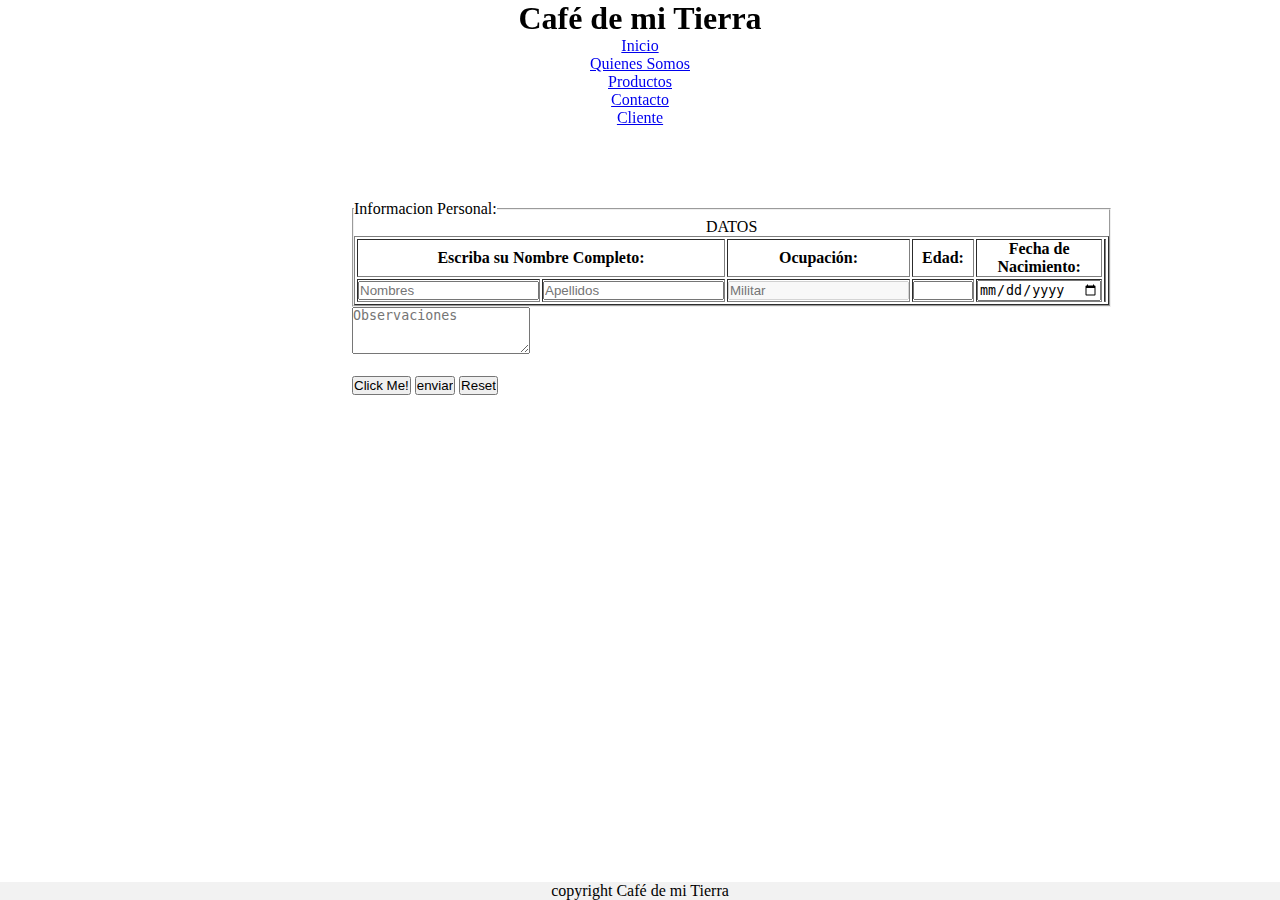
<file: Cafe-de-mi-Tierra--Tienda/Cafe_de_mi_Tierra/cliente.html>
<!DOCTYPE html>
<html lang="es">

<head>
    <meta charset="UTF-8">
    <!-- CSS only -->
    <link rel="stylesheet" href="css/Style.css">
    <link href="https://cdn.jsdelivr.net/npm/bootstrap@5.2.0/dist/css/bootstrap.min.css" rel="stylesheet"
        integrity="sha384-gH2yIJqKdNHPEq0n4Mqa/HGKIhSkIHeL5AyhkYV8i59U5AR6csBvApHHNl/vI1Bx" crossorigin="anonymous">
    <!-- JavaScript Bundle with Popper -->
    <script src="https://cdn.jsdelivr.net/npm/bootstrap@5.2.0/dist/js/bootstrap.bundle.min.js"
        integrity="sha384-A3rJD856KowSb7dwlZdYEkO39Gagi7vIsF0jrRAoQmDKKtQBHUuLZ9AsSv4jD4Xa"
        crossorigin="anonymous"></script>
    <title>Cliente</title>
</head>



<body>

    <header class="header bg-light">
        <h1>Café de mi Tierra</h1>
        <nav class="navbar navbar-expand-sm bg-light justify-content-center">
            <ul class="navbar-nav">
                <li class="nav-item">
                    <a class="nav-link" href="index.html">Inicio</a>
                </li>

                <li class="nav-item">
                    <a class="nav-link" href="quienesSomos.html">Quienes Somos</a>
                </li>
                <li class="nav-item">
                    <a class="nav-link" href="productos.html">Productos</a>
                </li>
                <li class="nav-item">
                    <a class="nav-link" href="Contacto.html">Contacto</a>
                </li>
                <li class="nav-item">
                    <a class="nav-link" href="cliente.html">Cliente</a>
                </li>
            </ul>
        </nav>
    </header>

    <div class="cuerpo">
        <main class="main-content">
            <form>
                <fieldset>
                    <legend>Informacion Personal:</legend>
                    <table border="1">
                        <caption>DATOS</caption>
                        <tr>
                            <th colspan="2"><label for="Nombres">Escriba su Nombre Completo:</label></th>
                            <th><label for="ocupacion">Ocupación:</label></th>
                            <th><label for="Edad">Edad:</label></th>
                            <th><label for="cumpleaños">Fecha de Nacimiento:</label></th>
                            <th colspan="3" rowspan="2">

                            </th>
                        </tr>
                        <tr>
                            <td><input type="text" id="Nombres" name"Nombres" placeholder="Nombres" required></td>
                            <td><input type="text" id="Nombres" name"Nombres" placeholder="Apellidos" required></td>
                            <td><input type="text" id="Ocupación" name"Ocupación" placeholder="Militar" disabled></td>
                            <td><input type="number" id="Edad" name="Edad" min="17" max="100" required></td>
                            <td><input type="date" id="cumpleaños" name="cumpleaños"></td>
                        </tr>
                    </table>
                </fieldset>

                <textarea name="mensaje" rows="3" cols="20" placeholder="Observaciones"></textarea>

                <br> <br>
                <input type="button" onclick="alert('Hello World!')" value="Click Me!">
                <input type="submit" value="enviar">
                <input type="reset">
                <br><br>




            </form>
        </main>
    </div>


    <footer class="footer">
        <p> copyright Café de mi Tierra </p>

    </footer>


</body>

</html>
</file>
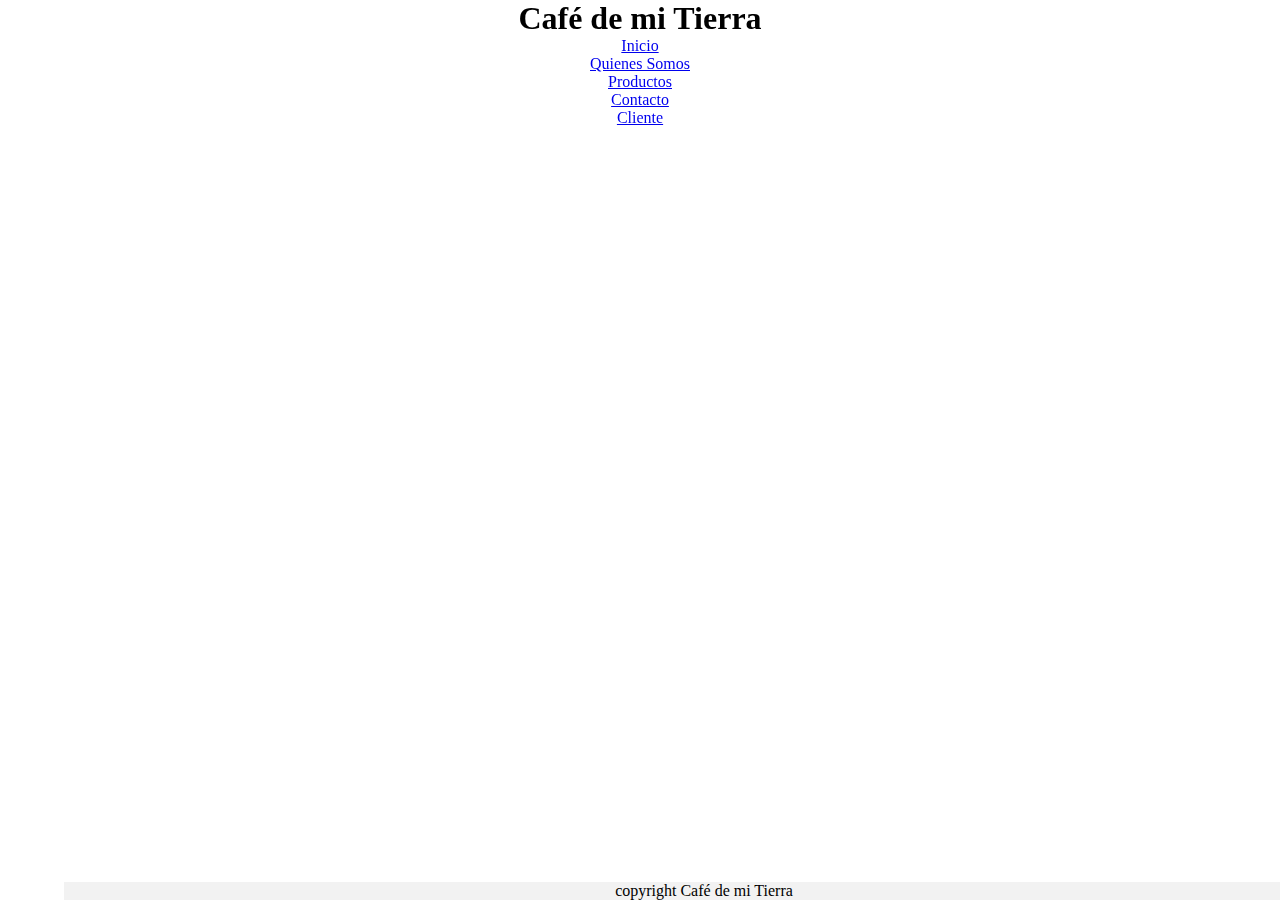
<file: Cafe-de-mi-Tierra--Tienda/Cafe_de_mi_Tierra/quienesSomos.html>
<!DOCTYPE html>
<html lang="es">

<head>
    <meta charset="UTF-8">
    <!-- CSS only -->
    <link rel="stylesheet" href="css/Style.css">
    <link href="https://cdn.jsdelivr.net/npm/bootstrap@5.2.0/dist/css/bootstrap.min.css" rel="stylesheet"
        integrity="sha384-gH2yIJqKdNHPEq0n4Mqa/HGKIhSkIHeL5AyhkYV8i59U5AR6csBvApHHNl/vI1Bx" crossorigin="anonymous">
    <!-- JavaScript Bundle with Popper -->
    <script src="https://cdn.jsdelivr.net/npm/bootstrap@5.2.0/dist/js/bootstrap.bundle.min.js"
        integrity="sha384-A3rJD856KowSb7dwlZdYEkO39Gagi7vIsF0jrRAoQmDKKtQBHUuLZ9AsSv4jD4Xa"
        crossorigin="anonymous"></script>
    <title>Quines Somos</title>
</head>



<body>

    <header class="header bg-light">
        <h1>Café de mi Tierra</h1>
        <nav class="navbar navbar-expand-sm bg-light justify-content-center">
            <ul class="navbar-nav">
                <li class="nav-item">
                    <a class="nav-link" href="index.html">Inicio</a>
                </li>

                <li class="nav-item">
                    <a class="nav-link" href="quienesSomos.html">Quienes Somos</a>
                </li>
                <li class="nav-item">
                    <a class="nav-link" href="productos.html">Productos</a>
                </li>
                <li class="nav-item">
                    <a class="nav-link" href="Contacto.html">Contacto</a>
                </li>
                <li class="nav-item">
                    <a class="nav-link" href="cliente.html">Cliente</a>
                </li>
            </ul>
            </nav>
    </header>

        <div class="cuerpo">

            <main class="main-content">


        <footer class="footer">
            <p> copyright Café de mi Tierra </p>

        </footer>



    </body>

</html>
</file>
<file: Cafe_de_mi_Tierra/css/Style.css>
*{
    margin: 0;
    padding: 0;
    box-sizing: border-box;
}

.header{
    text-align: center;
}

.main-content{
    width: 90%;
    height: 50%;
    margin: auto;
}

.footer{
width:100%;
position:fixed;
bottom:0;
background:#f2f2f2;
text-align: center;
}
</file>
<file: Cafe-de-mi-Tierra--Tienda/Cafe_de_mi_Tierra/css/Style.css>
*{
    margin: 0;
    padding: 0;
    box-sizing: border-box;
}

.header{
    text-align: center;
    top: 0px;
    right: 0;
    left: 0;
    position: fixed;
    width: 100%;
    z-index: 1000;
}

.cuerpo{
    margin-top: 100px !important;
}

.main-content{
    width: 90%;
    margin: auto;
}

.main-content form{
    width: 50%;
    margin: auto;
    margin-top: 200px;
    
    
}

.footer{
width:100%;
position:fixed;
bottom:0;
background:#f2f2f2;
text-align: center;
}

[class*="col-"] {
    float: left;
    padding: 10px;
   /* border: 1px solid red;*/
  }

  .ejemplo{
    background: yellow;
    width: 100%;
    padding: 20px;
  }

  .ejemplo img{
    width: 100%;
    border-radius: 20px;
  }

  .ejemplo h4{
    text-align: center;
  }
  .ejemplo p{
    text-align: justify;
  }

  .btn-ejemplo{
    padding: 0 10px 0 10px;
    margin: auto;
    display: block;
  }
  .ejemplo-1{
    background: orangered;
    width: 100%;
    height: 400px;
    
  }

  .ejemplo-2{
    background: blue;
    width: 100%;
    height: 400px;
  }

  .ejemplo-3{
    background: blueviolet;
    width: 100%;
    height: 400px;
  }

/*=============================================
PANTALLA DE ESCRITORIO GRANDE - LARGE (lg) - revisamos en portatil o pc
=============================================*/

@media(min-width:1200px){

    .col-lg-12{width:100%;}
    .col-lg-11{width:91.66666667%;}
    .col-lg-10{width:83.33333333%;}
    .col-lg-9{width:75%;}
    .col-lg-8{width:66.66666667%;}
    .col-lg-7{width:58.33333333%;}
    .col-lg-6{width:50%;}
    .col-lg-5{width:41.66666667%;}
    .col-lg-4{width: 33.33333333%;}
    .col-lg-3{width: 25%;}
    .col-lg-2 {width: 16.66666667%;}
    .col-lg-1 {width: 8.33333333%;}
    .col-lg-0 {display:none;}


}

/*=============================================
PANTALLA DE ESCRITORIO MEDIANO - MEDIUM (md) - revisamos en tablet horizontal 1024px
=============================================*/

@media(max-width:1199px) and (min-width:992px){

    .col-md-12{width:100%;}
    .col-md-11{width:91.66666667%;}
    .col-md-10{width:83.33333333%;}
    .col-md-9{width:75%;}
    .col-md-8{width:66.66666667%;}
    .col-md-7{width:58.33333333%;}
    .col-md-6{width:50%;}
    .col-md-5{width:41.66666667%;}
    .col-md-4{width: 33.33333333%;}
    .col-md-3{width: 25%;}
    .col-md-2{width: 16.66666667%;}
    .col-md-1{width: 8.33333333%;}
    .col-md-0 {display:none;}

    .ejemplo-2{
        background: crimson;
        width: 100%;
        height: 400px;
      }
      
      h1{
        color: aqua;
        font-size: 55px !important;
      }

}
/*=============================================
PANTALLA DE TABLET - SMALL (sm) - revisamos en tablet vertical 768px
=============================================*/

@media(max-width:991px) and (min-width:768px){

    .col-sm-12{width:100%;}
    .col-sm-11{width:91.66666667%;}
    .col-sm-10{width:83.33333333%;}
    .col-sm-9{width:75%;}
    .col-sm-8{width:66.66666667%;}
    .col-sm-7{width:58.33333333%;}
    .col-sm-6{width:50%;}
    .col-sm-5{width:41.66666667%;}
    .col-sm-4{width: 33.33333333%;}
    .col-sm-3{width: 25%;}
    .col-sm-2{width: 16.66666667%;}
    .col-sm-1{width: 8.33333333%;}
    .col-sm-0 {display:none;}

    .ejemplo-2{
        background: brown;
        width: 100%;
        height: 400px;
      }

      h1{
        color: peru;
        font-size: 5px !important;
      }
   

}

/*=============================================
PANTALLA DE PHONES - EXTRA SMALL (xs) - revisamos en movil horizontal 480px o vertical 320px
=============================================*/

@media(max-width:767px){

    .col-xs-12{width:100%;}
    .col-xs-11{width:91.66666667%;}
    .col-xs-10{width:83.33333333%;}
    .col-xs-9{width:75%;}
    .col-xs-8{width:66.66666667%;}
    .col-xs-7{width:58.33333333%;}
    .col-xs-6{width:50%;}
    .col-xs-5{width:41.66666667%;}
    .col-xs-4{width: 33.33333333%;}
    .col-xs-3{width: 25%;}
    .col-xs-2{width: 16.66666667%;}
    .col-xs-1{width: 8.33333333%;}
    .col-xs-0 {display:none;}

    h1{
        color: pink;
        font-size: 100px !important;
        font-family: cursive;
      }

    
}
</file>
